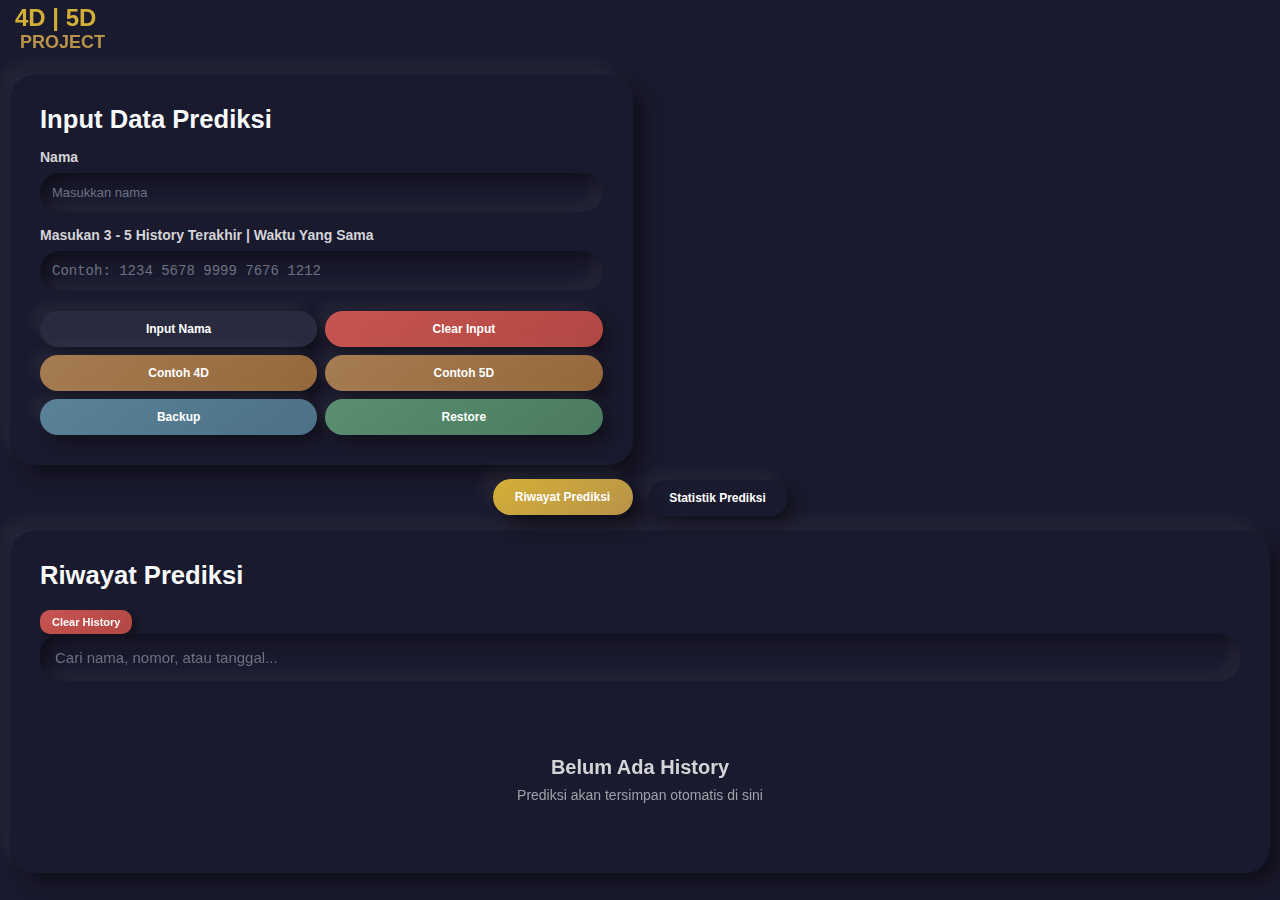
<file: index.html>
<!DOCTYPE html>
<html lang="id">
<head>
    <meta charset="UTF-8">
    <meta http-equiv="refresh" content="0; url=./home/">
    <title>Redirecting...</title>
</head>
<body>
    <script>
        window.location.href = './home/';
    </script>
</body>
</html>
</file>
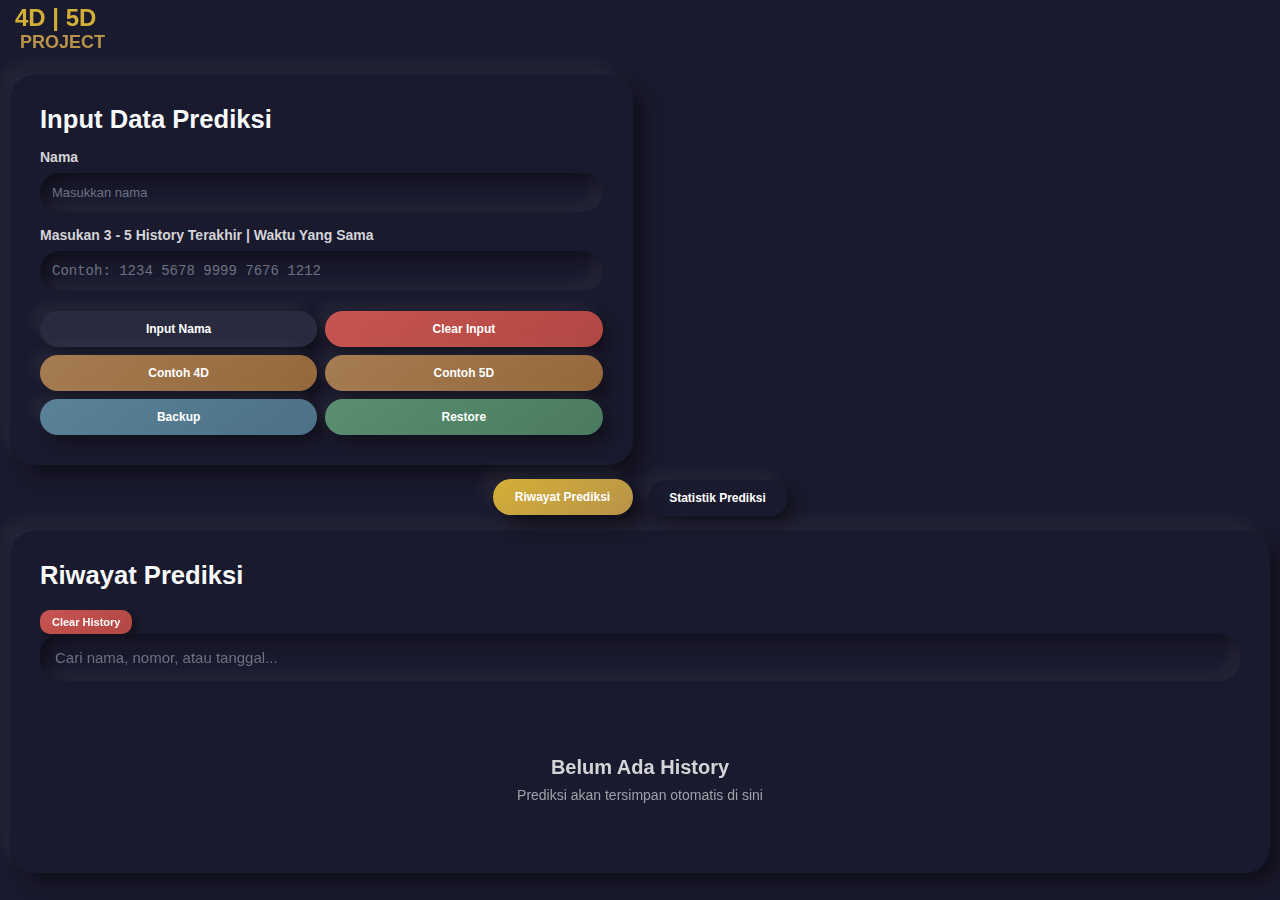
<file: home/index.html>
<!DOCTYPE html>
<html lang="id">
<head>
    <meta charset="UTF-8">
    <meta name="viewport" content="width=device-width, initial-scale=1.0, maximum-scale=1.0, user-scalable=no, shrink-to-fit=no">
    <title>4D - 5D | TT</title>
    <link rel="stylesheet" href="../css/style.css">
</head>
<body>
    <div class="container">
        <div class="header">
            <h1>
                <span class="line1">4D | 5D</span>
                <span class="line2">PROJECT</span>
            </h1>
        </div>

        <div class="main-grid">
            <div class="neomorph-card input-section">
                <h2 class="input-title">Input Data Prediksi</h2>
                
                <div class="input-group">
                    <label class="input-label">Nama</label>
                    <input 
                        type="text" 
                        id="playerName" 
                        placeholder="Masukkan nama"
                    />
                </div>
                
                <div class="input-group">
                    <label class="input-label">Masukan 3 - 5 History Terakhir | Waktu Yang Sama</label>
                    <input 
                        type="text" 
                        id="numbersInput" 
                        placeholder="Contoh: 1234 5678 9999 7676 1212"
                    />
                </div>
                
                <div class="button-group">
                    <div class="main-buttons">
                        <button class="neomorph-button btn-predict" id="predictBtn" onclick="predictNumbers()">
                            Lengkapi Data Dulu
                        </button>
                        <button class="neomorph-button btn-clear" onclick="clearResults()">
                            Clear Input
                        </button>
                    </div>
                    
                    <div class="example-buttons">
                        <button class="neomorph-button btn-example" onclick="fillExample4D()">
                            Contoh 4D
                        </button>
                        <button class="neomorph-button btn-example" onclick="fillExample5D()">
                            Contoh 5D
                        </button>
                    </div>
                    
                    <div class="backup-buttons">
                        <button class="neomorph-button btn-backup" onclick="backupData()">
                            Backup
                        </button>
                        <button class="neomorph-button btn-restore" onclick="document.getElementById('backupFileInput').click()">
                            Restore
                        </button>
                    </div>
                </div>
                
                <input type="file" id="backupFileInput" accept=".json" onchange="restoreData(event)" />
            </div>
        </div>

        <div id="predictionResultSection" style="display: none;"></div>

        <div class="section-navigation">
            <button class="neomorph-button btn-history active" onclick="showHistorySection()">
                <span>Riwayat Prediksi</span>
            </button>
            <button class="neomorph-button btn-stats" onclick="showStatsSection()">
                <span>Statistik Prediksi</span>
            </button>
        </div>

        <div class="neomorph-card" id="historySection" style="display: block;">
            <div class="section-header-title">
                <h2>Riwayat Prediksi</h2>
            </div>
            <div id="historyContent">
                <div class="empty-state">
                    <h3>Belum Ada History</h3>
                    <p>Prediksi akan tersimpan otomatis di sini</p>
                </div>
            </div>
        </div>

        <div class="neomorph-card" id="statsSection" style="display: none;">
            <div class="section-header-title">
                <h2>Statistik Prediksi</h2>
            </div>
            <div id="statsContent">
                <div class="empty-state">
                    <h3>Belum Ada Statistik</h3>
                    <p>Verifikasi hasil prediksi untuk melihat statistik</p>
                </div>
            </div>
        </div>
    </div>

    <script src="../js/metode1.js"></script>
    <script src="../js/main.js"></script>
</body>
</html>
</file>
<file: css/style.css>
html {
    overflow-x: hidden;
    width: 100%;
    height: 100%;
    -webkit-text-size-adjust: 100%;
    -ms-text-size-adjust: 100%;
    text-size-adjust: 100%;
    touch-action: manipulation;
    -ms-touch-action: manipulation;
}

body {
    font-family: 'Inter', 'Segoe UI', Tahoma, Geneva, Verdana, sans-serif;
    background: #1a1a2e;
    min-height: 100vh;
    padding: 10px;
    padding-top: 5px;
    margin: 0;
    color: #e8eaed;
    overflow-x: hidden;
    width: 100%;
    position: relative;
    zoom: 1;
    -ms-zoom: 1;
    scroll-behavior: smooth;
    -webkit-overflow-scrolling: touch;
    overscroll-behavior: contain;
    -ms-overflow-style: -ms-autohiding-scrollbar;
}

* {
    box-sizing: border-box;
    -webkit-user-select: none;
    -moz-user-select: none;
    -ms-user-select: none;
    user-select: none;
    -webkit-touch-callout: none;
    -webkit-tap-highlight-color: transparent;
}

input, textarea {
    -webkit-user-select: text;
    -moz-user-select: text;
    -ms-user-select: text;
    user-select: text;
}

.container {
    max-width: 1400px;
    margin: 0 auto;
    width: 100%;
    scroll-behavior: smooth;
    -webkit-overflow-scrolling: touch;
    overscroll-behavior-y: contain;
}

.header {
    position: fixed;
    top: 5px;
    left: 15px;
    z-index: 1000;
    animation: slideInFromRight 0.8s ease-out;
}

.header h1 {
    font-size: 1.5em;
    margin: 0;
    padding: 0;
    color: #f8f9fa;
    font-weight: 700;
    line-height: 1.1;
    text-align: left;
    background: none;
    border: none;
    box-shadow: none;
    border-radius: 0;
    display: block;
}

.header h1 .line1 {
    display: block;
    font-size: 1em;
    color: #d4af37;
    margin-bottom: 2px;
}

.header h1 .line2 {
    display: block;
    font-size: 0.75em;
    color: #b8934a;
    margin-left: 5px;
    font-weight: 600;
}

@keyframes slideInFromRight {
    0% {
        opacity: 0;
        transform: translateX(100px);
    }
    60% {
        opacity: 0.8;
        transform: translateX(-5px);
    }
    100% {
        opacity: 1;
        transform: translateX(0);
    }
}

.main-grid {
    display: grid;
    grid-template-columns: 1fr 1fr;
    gap: 15px;
    margin-bottom: 15px;
    margin-top: 70px;
    padding-top: 0;
}

.neomorph-card {
    background: #1a1a2e;
    border-radius: 25px;
    padding: 30px;
    box-shadow: 
        12px 12px 20px rgba(0, 0, 0, 0.4),
        -12px -12px 20px rgba(255, 255, 255, 0.05);
}

.input-section {
    background: #1a1a2e;
}

.input-title {
    font-size: 1.6em;
    color: #f8f9fa;
    margin-bottom: 15px;
    margin-top: 0;
    font-weight: 700;
}

.input-group {
    margin-bottom: 15px;
}

.input-label {
    display: block;
    margin-bottom: 8px;
    color: #d4d4d8;
    font-weight: 600;
    font-size: 14px;
}

#playerName, #numbersInput {
    width: 100%;
    padding: 12px;
    font-size: 13px;
    border: none;
    border-radius: 20px;
    background: #1a1a2e;
    box-shadow: 
        inset 8px 8px 16px rgba(0, 0, 0, 0.4),
        inset -8px -8px 16px rgba(255, 255, 255, 0.05);
    transition: all 0.3s ease;
    color: #e8eaed;
    box-sizing: border-box;
}

#numbersInput {
    font-family: 'Courier New', monospace;
    font-size: 14px;
    margin-bottom: 5px;
}

#playerName:focus, #numbersInput:focus {
    outline: none;
    box-shadow: 
        inset 6px 6px 12px rgba(0, 0, 0, 0.5),
        inset -6px -6px 12px rgba(255, 255, 255, 0.06);
}

#playerName::placeholder, #numbersInput::placeholder {
    color: #6b7280;
}

.button-group {
    display: grid;
    gap: 8px;
}

.main-buttons {
    display: grid;
    grid-template-columns: 1fr 1fr;
    gap: 8px;
}

.example-buttons {
    display: grid;
    grid-template-columns: repeat(2, 1fr);
    gap: 8px;
}

.backup-buttons {
    display: grid;
    grid-template-columns: 1fr 1fr;
    gap: 8px;
}

.section-navigation {
    display: flex;
    justify-content: center;
    gap: 15px;
    margin-bottom: 15px;
    padding: 0 10px;
}

.btn-history, .btn-stats {
    padding: 12px 20px;
    font-size: 13px;
    font-weight: 600;
    border: none;
    border-radius: 20px;
    cursor: pointer;
    transition: all 0.3s ease;
    color: white;
    background: #2a2a3e;
    box-shadow: 
        8px 8px 16px rgba(0, 0, 0, 0.4),
        -8px -8px 16px rgba(255, 255, 255, 0.05);
    min-width: 140px;
}

.btn-history:hover, .btn-stats:hover {
    transform: translateY(-2px);
    box-shadow: 
        10px 10px 20px rgba(0, 0, 0, 0.5),
        -10px -10px 20px rgba(255, 255, 255, 0.06);
}

.btn-history:active, .btn-stats:active {
    box-shadow: 
        inset 6px 6px 12px rgba(0, 0, 0, 0.4),
        inset -6px -6px 12px rgba(255, 255, 255, 0.05);
}

.btn-history.active, .btn-stats.active {
    background: linear-gradient(145deg, #d4af37, #b8934a);
    transform: translateY(-1px);
    box-shadow: 
        10px 10px 20px rgba(0, 0, 0, 0.5),
        -10px -10px 20px rgba(255, 255, 255, 0.06);
}

.section-header-title {
    margin-bottom: 20px;
    padding-bottom: 0;
    border: none;
}

.section-header-title h2 {
    font-size: 1.6em;
    color: #f8f9fa;
    margin: 0;
}

.toggle-buttons-wrapper {
    display: flex;
    justify-content: center;
    gap: 15px;
    margin-top: 15px;
    width: 100%;
    padding: 0 10px;
}

.neomorph-button {
    padding: 11px 14px;
    font-size: 12px;
    font-weight: 600;
    border: none;
    border-radius: 20px;
    cursor: pointer;
    transition: all 0.2s ease;
    color: white;
    background: #1a1a2e;
    box-shadow: 
        8px 8px 16px rgba(0, 0, 0, 0.4),
        -8px -8px 16px rgba(255, 255, 255, 0.05);
}

.neomorph-button:hover {
    box-shadow: 
        10px 10px 20px rgba(0, 0, 0, 0.5),
        -10px -10px 20px rgba(255, 255, 255, 0.06);
}

.neomorph-button:active {
    box-shadow: 
        inset 6px 6px 12px rgba(0, 0, 0, 0.4),
        inset -6px -6px 12px rgba(255, 255, 255, 0.05);
}

.btn-predict {
    background: linear-gradient(145deg, #d4af37, #b8934a);
}

.btn-predict:hover {
    background: linear-gradient(145deg, #b8934a, #9d7d3f);
}

.btn-predict:disabled {
    background: #2a2a3e;
    cursor: not-allowed;
    transform: none;
}

.btn-clear {
    background: linear-gradient(145deg, #c75450, #b24743);
}

.btn-clear:hover {
    background: linear-gradient(145deg, #b24743, #a04440);
}

.btn-example {
    background: linear-gradient(145deg, #a67c52, #94673b);
    padding: 11px 14px;
    font-size: 12px;
}

.btn-example:hover {
    background: linear-gradient(145deg, #94673b, #8b6244);
}

.btn-backup {
    background: linear-gradient(145deg, #5a8299, #4c7085);
}

.btn-backup:hover {
    background: linear-gradient(145deg, #4c7085, #486b7d);
}

.btn-restore {
    background: linear-gradient(145deg, #5a8f70, #4a7a5f);
}

.btn-restore:hover {
    background: linear-gradient(145deg, #4a7a5f, #477261);
}

#backupFileInput {
    display: none;
}

.toggle-button {
    background: #2a2a3e;
    color: white;
    padding: 12px 16px;
    font-size: 13px;
    font-weight: 600;
    border: none;
    border-radius: 20px;
    cursor: pointer;
    transition: all 0.3s ease;
    display: flex;
    align-items: center;
    justify-content: center;
    gap: 8px;
    min-width: 140px;
    box-shadow: 
        8px 8px 16px rgba(0, 0, 0, 0.4),
        -8px -8px 16px rgba(255, 255, 255, 0.05);
}

.toggle-button:hover {
    transform: translateY(-2px);
    box-shadow: 
        10px 10px 20px rgba(0, 0, 0, 0.5),
        -10px -10px 20px rgba(255, 255, 255, 0.06);
}

.toggle-button:active {
    box-shadow: 
        inset 6px 6px 12px rgba(0, 0, 0, 0.4),
        inset -6px -6px 12px rgba(255, 255, 255, 0.05);
}

.toggle-button.collapsed {
    background: linear-gradient(145deg, #d4af37, #b8934a);
}

.collapsible-content {
    overflow: hidden;
    transition: max-height 0.5s ease, opacity 0.3s ease;
    max-height: 0;
    opacity: 0;
    margin: 0;
    padding: 0;
}

.collapsible-content.collapsed {
    max-height: 2000px;
    opacity: 1;
}

.section-header {
    display: flex;
    justify-content: space-between;
    align-items: center;
    margin-bottom: 0;
    padding-bottom: 0;
    border: none;
}

.section-title {
    font-size: 1.6em;
    color: #f8f9fa;
    margin: 0;
}

.btn-clear-history {
    background: linear-gradient(145deg, #c75450, #b24743);
    color: white;
    padding: 6px 12px;
    font-size: 11px;
    border-radius: 10px;
    border: none;
    box-shadow: 
        4px 4px 8px rgba(0, 0, 0, 0.4),
        -4px -4px 8px rgba(255, 255, 255, 0.05);
}

.btn-clear-history:hover {
    box-shadow: 
        6px 6px 12px rgba(0, 0, 0, 0.5),
        -6px -6px 12px rgba(255, 255, 255, 0.06);
}

.type-badge {
    padding: 6px 14px;
    border-radius: 20px;
    font-size: 12px;
    font-weight: bold;
    box-shadow: 
        6px 6px 12px rgba(0, 0, 0, 0.4),
        -6px -6px 12px rgba(255, 255, 255, 0.05);
}

.badge-4d {
    background: linear-gradient(145deg, #5a8299, #4c7085);
    color: white;
}

.badge-5d {
    background: linear-gradient(145deg, #a67c52, #94673b);
    color: white;
}

.result-section {
    margin-bottom: 15px;
    animation: slideIn 0.5s ease;
}

@keyframes slideIn {
    from {
        opacity: 0;
        transform: translateY(20px);
    }
    to {
        opacity: 1;
        transform: translateY(0);
    }
}

.result-header {
    display: flex;
    align-items: center;
    gap: 12px;
    margin-bottom: 20px;
    padding-bottom: 15px;
    border-bottom: 2px solid rgba(212, 175, 55, 0.2);
    flex-wrap: wrap;
}

.result-header h2 {
    font-size: 1.8em;
    color: #f8f9fa;
    margin: 0;
}

.player-name {
    font-size: 1.1em;
    color: #d4af37;
    font-weight: bold;
}

.timestamp {
    font-size: 13px;
    color: #a1a1aa;
    margin-left: auto;
}

.detailed-timestamp {
    font-size: 11px;
    color: #71717a;
    font-style: italic;
    display: block;
    margin-top: 2px;
}

.search-section {
    margin-bottom: 15px;
}

.search-box {
    width: 100%;
    padding: 15px;
    font-size: 15px;
    border: none;
    border-radius: 20px;
    background: #1a1a2e;
    box-shadow: 
        inset 8px 8px 16px rgba(0, 0, 0, 0.4),
        inset -8px -8px 16px rgba(255, 255, 255, 0.05);
    color: #e8eaed;
    transition: all 0.3s ease;
    box-sizing: border-box;
}

.search-box:focus {
    outline: none;
    box-shadow: 
        inset 6px 6px 12px rgba(0, 0, 0, 0.5),
        inset -6px -6px 12px rgba(255, 255, 255, 0.06);
}

.search-box::placeholder {
    color: #6b7280;
}

.input-history {
    margin-bottom: 20px;
}

.input-history h3 {
    font-size: 1.3em;
    color: #f8f9fa;
    margin-bottom: 12px;
    margin-top: 0;
}

.history-numbers {
    display: flex;
    gap: 8px;
    flex-wrap: wrap;
}

.history-item-mini {
    background: #1a1a2e;
    border-radius: 18px;
    padding: 10px 15px;
    display: flex;
    flex-direction: column;
    align-items: center;
    box-shadow: 
        8px 8px 16px rgba(0, 0, 0, 0.4),
        -8px -8px 16px rgba(255, 255, 255, 0.05);
    transition: all 0.3s;
}

.history-item-mini:hover {
    transform: translateY(-3px);
    box-shadow: 
        10px 10px 20px rgba(0, 0, 0, 0.5),
        -10px -10px 20px rgba(255, 255, 255, 0.06);
}

.history-index {
    font-size: 10px;
    color: #a1a1aa;
    font-weight: bold;
}

.history-number {
    font-size: 16px;
    font-weight: bold;
    color: #e8eaed;
    font-family: 'Courier New', monospace;
}

.predictions-section {
    margin-bottom: 20px;
}

.predictions-section h3 {
    font-size: 1.5em;
    color: #f8f9fa;
    margin-bottom: 15px;
    margin-top: 0;
}

.simple-predictions-list {
    background: #1a1a2e;
    border-radius: 20px;
    padding: 25px;
    box-shadow: 
        inset 8px 8px 16px rgba(0, 0, 0, 0.4),
        inset -8px -8px 16px rgba(255, 255, 255, 0.05);
}

.simple-prediction-item {
    display: flex;
    align-items: center;
    padding: 12px 0;
    border-bottom: 1px solid rgba(212, 175, 55, 0.1);
    font-family: 'Courier New', monospace;
    font-size: 16px;
}

.simple-prediction-item:last-child {
    border-bottom: none;
}

.prediction-rank {
    width: 25px;
    font-weight: bold;
    color: #c4a860;
}

.prediction-number {
    flex: 1;
    font-weight: bold;
    color: #e8eaed;
    font-size: 18px;
    cursor: pointer;
    user-select: all;
    padding: 6px;
    border-radius: 12px;
    transition: all 0.2s ease;
}

.prediction-number:hover {
    background: rgba(212, 175, 55, 0.1);
    transform: scale(1.03);
}

.prediction-number:active {
    background: rgba(212, 175, 55, 0.2);
}

.prediction-percentage {
    width: 50px;
    text-align: center;
    font-weight: bold;
    color: #7dd3ae;
}

.prediction-metode {
    width: 120px;
    text-align: right;
    color: #a1a1aa;
    font-weight: normal;
    font-size: 12px;
}

.metode-reason {
    font-size: 11px;
    color: #71717a;
    font-style: italic;
    margin-top: 4px;
    text-align: left;
    width: 100%;
    padding-left: 25px;
}

.all-predictions-section h3 {
    font-size: 1.3em;
    color: #f8f9fa;
    margin-bottom: 12px;
    margin-top: 0;
}

.all-predictions-simple {
    background: #1a1a2e;
    border-radius: 18px;
    padding: 20px;
    box-shadow: 
        inset 6px 6px 12px rgba(0, 0, 0, 0.4),
        inset -6px -6px 12px rgba(255, 255, 255, 0.05);
}

.mini-prediction-simple {
    display: flex;
    align-items: center;
    padding: 8px 0;
    border-bottom: 1px solid rgba(212, 175, 55, 0.08);
    font-family: 'Courier New', monospace;
    font-size: 13px;
}

.mini-prediction-simple:last-child {
    border-bottom: none;
}

.mini-rank {
    width: 20px;
    color: #a1a1aa;
}

.mini-number {
    flex: 1;
    font-weight: bold;
    color: #e8eaed;
    cursor: pointer;
    user-select: all;
    padding: 4px;
    border-radius: 8px;
    transition: all 0.2s ease;
}

.mini-number:hover {
    background: rgba(212, 175, 55, 0.1);
}

.mini-percentage {
    width: 40px;
    text-align: center;
    color: #7dd3ae;
    font-weight: bold;
}

.mini-metode {
    width: 80px;
    text-align: right;
    color: #a1a1aa;
}

#historySection, #statsSection {
    margin-bottom: 15px;
}

#historyContent {
    max-height: 650px;
    overflow-y: auto;
    overflow-x: hidden;
    padding-right: 8px;
    margin-right: -8px;
    scroll-behavior: smooth;
    will-change: scroll-position;
    transform: translateZ(0);
    -webkit-overflow-scrolling: touch;
}

#historyContent::-webkit-scrollbar {
    width: 8px;
}

#historyContent::-webkit-scrollbar-track {
    background: #16192a;
    border-radius: 12px;
    box-shadow: 
        inset 4px 4px 8px rgba(0, 0, 0, 0.6),
        inset -4px -4px 8px rgba(255, 255, 255, 0.03);
}

#historyContent::-webkit-scrollbar-thumb {
    background: linear-gradient(145deg, #d4af37, #b8934a);
    border-radius: 12px;
    box-shadow: 
        2px 2px 4px rgba(0, 0, 0, 0.4),
        -2px -2px 4px rgba(255, 255, 255, 0.08);
    transition: all 0.2s ease;
}

#historyContent::-webkit-scrollbar-thumb:hover {
    background: linear-gradient(145deg, #f4c542, #d4af37);
    transform: scale(1.1);
}

#historyContent::-webkit-scrollbar-thumb:active {
    background: linear-gradient(145deg, #b8934a, #9d7d3f);
}

#historyContent::-webkit-scrollbar-corner {
    background: #16192a;
}

.history-card {
    background: #1a1a2e;
    border-radius: 20px;
    padding: 20px;
    margin-bottom: 12px;
    border-left: 4px solid #c4a860;
    box-shadow: 
        10px 10px 20px rgba(0, 0, 0, 0.4),
        -10px -10px 20px rgba(255, 255, 255, 0.05);
    transition: all 0.3s ease;
    backface-visibility: hidden;
    transform: translateZ(0);
}

.history-card:hover {
    transform: translateX(5px) translateZ(0);
    box-shadow: 
        12px 12px 24px rgba(0, 0, 0, 0.5),
        -12px -12px 24px rgba(255, 255, 255, 0.06);
}

.history-card.verified {
    border-left-color: #7dd3ae;
}

.history-card.hidden {
    display: none;
}

.history-card-header {
    display: flex;
    justify-content: space-between;
    align-items: center;
    margin-bottom: 12px;
    flex-wrap: wrap;
    gap: 8px;
}

.history-player-name {
    font-size: 15px;
    font-weight: bold;
    color: #d4af37;
    margin-left: 8px;
}

.history-timestamp {
    font-size: 11px;
    color: #a1a1aa;
    margin-left: 8px;
}

.verified-badge {
    background: linear-gradient(145deg, #5a8f70, #4a7a5f);
    color: white;
    padding: 6px 12px;
    border-radius: 18px;
    font-size: 11px;
    font-weight: bold;
    box-shadow: 
        6px 6px 12px rgba(0, 0, 0, 0.4),
        -6px -6px 12px rgba(255, 255, 255, 0.05);
}

.history-input-numbers {
    margin-bottom: 12px;
    font-size: 13px;
    color: #d4d4d8;
}

.history-predictions-mini {
    margin-bottom: 12px;
}

.history-predictions-mini h4 {
    font-size: 13px;
    color: #f8f9fa;
    margin-bottom: 6px;
    margin-top: 0;
}

.mini-predictions {
    display: grid;
    grid-template-columns: repeat(2, 1fr);
    gap: 8px;
    margin-top: 8px;
}

.mini-pred {
    display: flex;
    flex-direction: column;
    padding: 8px 10px;
    background: rgba(255, 255, 255, 0.05);
    border-radius: 8px;
    font-family: 'Courier New', monospace;
    font-size: 12px;
    cursor: pointer;
    transition: all 0.3s ease;
    line-height: 1.4;
    color: #d4d4d8;
    box-shadow: 
        6px 6px 12px rgba(0, 0, 0, 0.4),
        -6px -6px 12px rgba(255, 255, 255, 0.05);
    user-select: all;
    transform: translateZ(0);
}

.mini-pred:hover {
    background: rgba(212, 175, 55, 0.1);
    transform: scale(1.03) translateZ(0);
}

.mini-pred.good {
    background: linear-gradient(145deg, #5a8f70, #4a7a5f);
    color: white;
}

.verify-section {
    display: flex;
    gap: 8px;
    margin-top: 12px;
}

.actual-input {
    flex: 1;
    padding: 10px 12px;
    border: none;
    border-radius: 12px;
    font-size: 14px;
    font-family: 'Courier New', monospace;
    background: #1a1a2e;
    box-shadow: 
        inset 4px 4px 8px rgba(0, 0, 0, 0.4),
        inset -4px -4px 8px rgba(255, 255, 255, 0.05);
    color: #e8eaed;
}

.actual-input:focus {
    outline: none;
    box-shadow: 
        inset 6px 6px 12px rgba(0, 0, 0, 0.5),
        inset -6px -6px 12px rgba(255, 255, 255, 0.06);
}

.actual-input::placeholder {
    color: #6b7280;
}

.btn-verify {
    background: linear-gradient(145deg, #5a8f70, #4a7a5f);
    color: white;
    padding: 10px 16px;
    font-size: 12px;
    font-weight: 600;
    border-radius: 12px;
    border: none;
    box-shadow: 
        4px 4px 8px rgba(0, 0, 0, 0.4),
        -4px -4px 8px rgba(255, 255, 255, 0.05);
}

.btn-verify:hover {
    box-shadow: 
        6px 6px 12px rgba(0, 0, 0, 0.5),
        -6px -6px 12px rgba(255, 255, 255, 0.06);
}

.actual-result-display {
    background: linear-gradient(145deg, #5a8f70, #4a7a5f);
    padding: 12px 15px;
    border-radius: 15px;
    color: white;
    font-weight: bold;
    margin-top: 12px;
    box-shadow: 
        inset 4px 4px 8px rgba(0, 0, 0, 0.3),
        inset -4px -4px 8px rgba(255, 255, 255, 0.08);
    font-size: 14px;
}

.actual-number {
    font-size: 15px;
    font-family: 'Courier New', monospace;
    margin-left: 8px;
    cursor: pointer;
    user-select: all;
}

.stats-grid {
    display: grid;
    grid-template-columns: repeat(4, 1fr);
    gap: 15px;
}

.stat-card {
    background: #1a1a2e;
    border-radius: 20px;
    padding: 25px;
    text-align: center;
    transition: all 0.3s;
    box-shadow: 
        10px 10px 20px rgba(0, 0, 0, 0.4),
        -10px -10px 20px rgba(255, 255, 255, 0.05);
}

.stat-card:hover {
    transform: translateY(-5px);
    box-shadow: 
        12px 12px 24px rgba(0, 0, 0, 0.5),
        -12px -12px 24px rgba(255, 255, 255, 0.06);
}

.stat-metode {
    font-size: 16px;
    font-weight: bold;
    color: #f8f9fa;
    margin-bottom: 10px;
}

.stat-percentage {
    font-size: 30px;
    font-weight: bold;
    color: #f8f9fa;
    margin-bottom: 12px;
}

.stat-bar {
    height: 10px;
    background: #1a1a2e;
    border-radius: 15px;
    overflow: hidden;
    margin-bottom: 12px;
    box-shadow: 
        inset 6px 6px 12px rgba(0, 0, 0, 0.4),
        inset -6px -6px 12px rgba(255, 255, 255, 0.05);
}

.stat-fill {
    height: 100%;
    transition: width 0.8s ease;
    border-radius: 15px;
}

.stat-fill.excellent {
    background: linear-gradient(90deg, #5a8f70, #7dd3ae);
}

.stat-fill.good {
    background: linear-gradient(90deg, #a67c52, #d4af37);
}

.stat-fill.average {
    background: linear-gradient(90deg, #5a8299, #7db3d1);
}

.stat-fill.poor {
    background: linear-gradient(90deg, #c75450, #e67e7a);
}

.stat-details {
    font-size: 12px;
    color: #a1a1aa;
}

.stat-details div {
    margin-bottom: 2px;
}

.empty-state {
    text-align: center;
    padding: 40px;
    color: #a1a1aa;
}

.empty-state h3 {
    font-size: 20px;
    margin-bottom: 8px;
    color: #d4d4d8;
}

.empty-state p {
    font-size: 14px;
    margin: 0;
}

.error-message {
    background: linear-gradient(145deg, #c75450, #b24743);
    color: white;
    padding: 8px 12px;
    border-radius: 10px;
    text-align: center;
    animation: shake 0.5s ease-in-out;
    box-shadow: 
        6px 6px 12px rgba(0, 0, 0, 0.4),
        -6px -6px 12px rgba(255, 255, 255, 0.05);
    font-size: 11px;
}

@keyframes shake {
    0%, 100% { transform: translateX(0); }
    25% { transform: translateX(-3px); }
    75% { transform: translateX(3px); }
}

.error-message h3 {
    font-size: 12px;
    margin-bottom: 3px;
    margin-top: 0;
}

.error-message p {
    font-size: 10px;
    opacity: 0.9;
    margin: 0;
}

.copy-feedback {
    position: fixed;
    top: 15px;
    right: 15px;
    background: linear-gradient(145deg, #5a8f70, #4a7a5f);
    color: white;
    padding: 10px 18px;
    border-radius: 18px;
    font-size: 13px;
    font-weight: 600;
    box-shadow: 
        8px 8px 16px rgba(0, 0, 0, 0.4),
        -8px -8px 16px rgba(255, 255, 255, 0.05);
    z-index: 10000;
    animation: slideInRight 0.3s ease;
    pointer-events: none;
}

@keyframes slideInDown {
    from {
        opacity: 0;
        transform: translateX(-50%) translateY(-20px);
    }
    to {
        opacity: 1;
        transform: translateX(-50%) translateY(0);
    }
}

@keyframes slideOutUp {
    from {
        opacity: 1;
        transform: translateX(-50%) translateY(0);
    }
    to {
        opacity: 0;
        transform: translateX(-50%) translateY(-20px);
    }
}

.input-warning {
    font-weight: 500;
    letter-spacing: 0.5px;
}

@media (max-width: 1200px) {
    .main-grid {
        grid-template-columns: 1fr;
    }
}

@media (max-width: 768px) {
    body {
        padding: 5px;
        padding-top: 5px;
        -webkit-text-size-adjust: 100%;
        text-size-adjust: 100%;
        -webkit-user-scalable: no;
        user-scalable: no;
    }
    
    .header {
        top: 5px;
        left: 10px;
    }
    
    .header h1 {
        font-size: 1.3em;
    }
    
    .header h1 .line1 {
        font-size: 1em;
        margin-bottom: 1px;
    }
    
    .header h1 .line2 {
        font-size: 0.7em;
        margin-left: 4px;
    }
    
    .main-grid {
        margin-top: 60px;
        padding-top: 0;
        gap: 10px;
    }
    
    .neomorph-card {
        border-radius: 20px;
        padding: 20px;
        box-shadow: 
            8px 8px 16px rgba(0, 0, 0, 0.4),
            -8px -8px 16px rgba(255, 255, 255, 0.05);
    }
    
    .section-navigation {
        display: grid;
        grid-template-columns: 1fr 1fr;
        gap: 12px;
        margin-bottom: 15px;
        padding: 0 10px;
    }
    
    .btn-history, .btn-stats {
        padding: 12px 16px;
        font-size: 12px;
        border-radius: 16px;
        width: 100%;
        min-width: auto;
        box-shadow: 
            6px 6px 12px rgba(0, 0, 0, 0.4),
            -6px -6px 12px rgba(255, 255, 255, 0.05);
    }
    
    .btn-history:hover, .btn-stats:hover {
        transform: translateY(-1px);
        box-shadow: 
            8px 8px 16px rgba(0, 0, 0, 0.5),
            -8px -8px 16px rgba(255, 255, 255, 0.06);
    }
    
    .btn-history:active, .btn-stats:active {
        box-shadow: 
            inset 4px 4px 8px rgba(0, 0, 0, 0.4),
            inset -4px -4px 8px rgba(255, 255, 255, 0.05);
    }
    
    .main-buttons {
        grid-template-columns: 1fr;
    }
    
    .example-buttons {
        grid-template-columns: repeat(2, 1fr);
    }
    
    .backup-buttons {
        grid-template-columns: 1fr 1fr;
    }
    
    .toggle-buttons-wrapper {
        display: grid;
        grid-template-columns: 1fr 1fr;
        gap: 12px;
        margin-top: 15px;
        padding: 0 10px;
    }
    
    .result-header {
        flex-direction: column;
        align-items: flex-start;
        gap: 8px;
    }
    
    .timestamp {
        margin-left: 0;
    }
    
    .simple-prediction-item {
        font-size: 14px;
    }
    
    .prediction-number {
        font-size: 16px;
    }
    
    .stats-grid {
        grid-template-columns: repeat(2, 1fr);
        gap: 10px;
    }
    
    .verify-section {
        flex-direction: column;
    }
    
    .prediction-metode {
        width: 100px;
    }
    
    .mini-metode {
        width: 60px;
    }
    
    #historyContent {
        max-height: 400px;
        padding-right: 5px;
        margin-right: -5px;
    }
    
    #historyContent::-webkit-scrollbar {
        width: 6px;
    }
    
    #historyContent::-webkit-scrollbar-track {
        border-radius: 8px;
        box-shadow: 
            inset 3px 3px 6px rgba(0, 0, 0, 0.5),
            inset -3px -3px 6px rgba(255, 255, 255, 0.03);
    }
    
    #historyContent::-webkit-scrollbar-thumb {
        border-radius: 8px;
        box-shadow: 
            1px 1px 3px rgba(0, 0, 0, 0.3),
            -1px -1px 3px rgba(255, 255, 255, 0.06);
    }
    
    .history-card {
        border-radius: 15px;
        padding: 15px;
        margin-bottom: 10px;
        box-shadow: 
            8px 8px 16px rgba(0, 0, 0, 0.4),
            -8px -8px 16px rgba(255, 255, 255, 0.05);
    }
    
    .simple-predictions-list {
        border-radius: 15px;
        padding: 15px;
    }
    
    .all-predictions-simple {
        border-radius: 12px;
        padding: 12px;
    }
    
    #playerName, #numbersInput, .search-box {
        padding: 12px;
        border-radius: 15px;
        font-size: 13px;
    }
    
    #numbersInput {
        font-size: 14px;
    }
    
    .neomorph-button {
        padding: 12px 14px;
        border-radius: 16px;
        font-size: 12px;
    }
    
    .btn-example {
        padding: 12px 14px;
        font-size: 12px;
    }
    
    .type-badge {
        padding: 5px 10px;
        border-radius: 15px;
        font-size: 11px;
    }
    
    .stat-card {
        border-radius: 15px;
        padding: 15px;
        box-shadow: 
            8px 8px 16px rgba(0, 0, 0, 0.4),
            -8px -8px 16px rgba(255, 255, 255, 0.05);
    }
    
    .history-item-mini {
        border-radius: 12px;
        padding: 8px 12px;
    }
    
    .mini-pred {
        border-radius: 12px;
        padding: 4px 8px;
    }

    .toggle-button {
        padding: 12px 16px;
        font-size: 12px;
        border-radius: 16px;
        gap: 6px;
        min-width: auto;
        width: 100%;
        box-shadow: 
            6px 6px 12px rgba(0, 0, 0, 0.4),
            -6px -6px 12px rgba(255, 255, 255, 0.05);
    }
    
    .toggle-button:hover {
        transform: translateY(-1px);
        box-shadow: 
            8px 8px 16px rgba(0, 0, 0, 0.5),
            -8px -8px 16px rgba(255, 255, 255, 0.06);
    }
    
    .toggle-button:active {
        box-shadow: 
            inset 4px 4px 8px rgba(0, 0, 0, 0.4),
            inset -4px -4px 8px rgba(255, 255, 255, 0.05);
    }

    .section-title {
        font-size: 1.3em;
    }
    
    .copy-feedback {
        top: 10px;
        right: 10px;
        padding: 8px 14px;
        border-radius: 15px;
        font-size: 12px;
        box-shadow: 
            6px 6px 12px rgba(0, 0, 0, 0.4),
            -6px -6px 12px rgba(255, 255, 255, 0.05);
    }
    
    .error-message {
        padding: 6px 10px;
        border-radius: 8px;
        font-size: 10px;
    }
    
    .error-message h3 {
        font-size: 11px;
        margin-bottom: 2px;
    }
    
    .error-message p {
        font-size: 9px;
    }

    .btn-clear-history {
        padding: 5px 10px;
        font-size: 10px;
        border-radius: 6px;
        box-shadow: 
            3px 3px 6px rgba(0, 0, 0, 0.4),
            -3px -3px 6px rgba(255, 255, 255, 0.05);
    }
    
    .btn-clear-history:hover {
        box-shadow: 
            4px 4px 8px rgba(0, 0, 0, 0.5),
            -4px -4px 8px rgba(255, 255, 255, 0.06);
    }
    
    .actual-result-display {
        padding: 10px 12px;
        border-radius: 12px;
        font-size: 12px;
        box-shadow: 
            inset 3px 3px 6px rgba(0, 0, 0, 0.3),
            inset -3px -3px 6px rgba(255, 255, 255, 0.08);
    }
    
    .actual-number {
        font-size: 13px;
        margin-left: 6px;
    }
    
    .actual-input {
        padding: 9px 10px;
        border-radius: 10px;
        font-size: 12px;
    }
    
    .btn-verify {
        padding: 9px 12px;
        font-size: 11px;
        border-radius: 10px;
    }
}

@keyframes slideInRight {
    from {
        opacity: 0;
        transform: translateX(100px);
    }
    to {
        opacity: 1;
        transform: translateX(0);
    }
}

@keyframes slideDown {
    from {
        max-height: 0;
        opacity: 0;
    }
    to {
        max-height: 2000px;
        opacity: 1;
    }
}

.collapsible-content.expanding {
    animation: slideDown 0.5s ease;
}

.stat-card.excellent {
    border-left: 4px solid #7dd3ae;
}

.stat-card.good {
    border-left: 4px solid #d4af37;
}

.stat-card.average {
    border-left: 4px solid #7db3d1;
}

.stat-card.poor {
    border-left: 4px solid #e67e7a;
}

.no-results {
    text-align: center;
    padding: 30px;
    color: #a1a1aa;
    font-style: italic;
}
</file>
